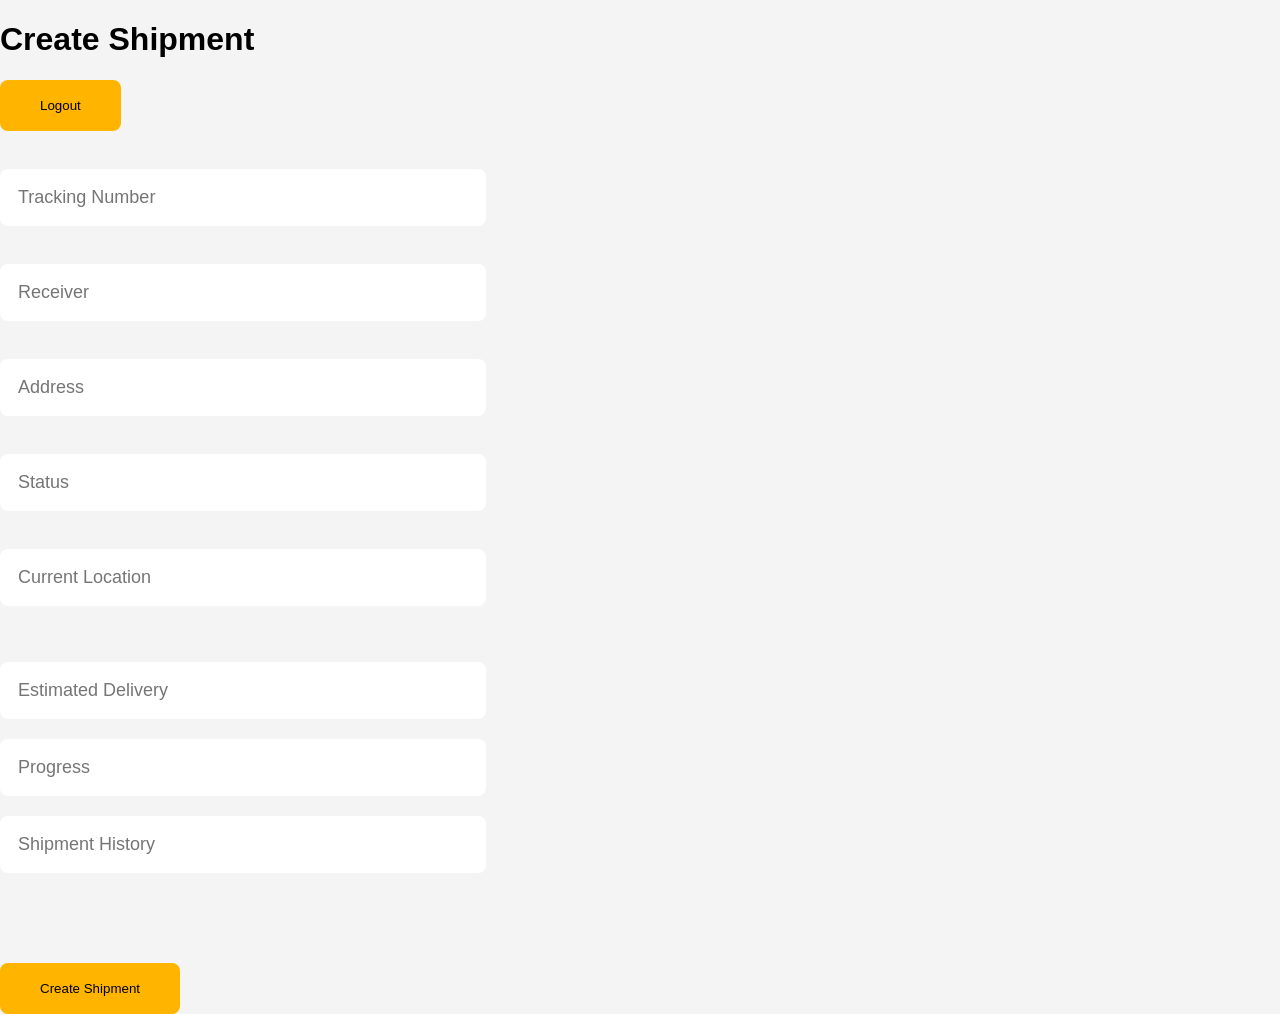
<file: admin.html>
<!DOCTYPE html>

<html>

<head>

<title>
Create Shipment
</title>

<link
rel="stylesheet"
href="style.css">

</head>

<body>

<h1>
Create Shipment
</h1>
<button

onclick="logout()">

Logout

</button>

<br><br>

<input
id="track"

placeholder="Tracking Number">

<br><br>


<input
id="receiver"

placeholder="Receiver">

<br><br>


<input
id="address"

placeholder="Address">

<br><br>


<input
id="status"

placeholder="Status">

<br><br>


<input
id="location"

placeholder="Current Location">

<br><br>
<br>

<input

id="delivery"

placeholder="Estimated Delivery">
<br>

<input

id="progress"

placeholder="Progress">
<br>

<input

id="history"

placeholder="Shipment History">

<br><br>
<br><br>
<br><br>

<button
onclick="saveShipment()">

Create Shipment

</button>


<script
src="app.js">

</script>

</body>

</html>
</file>
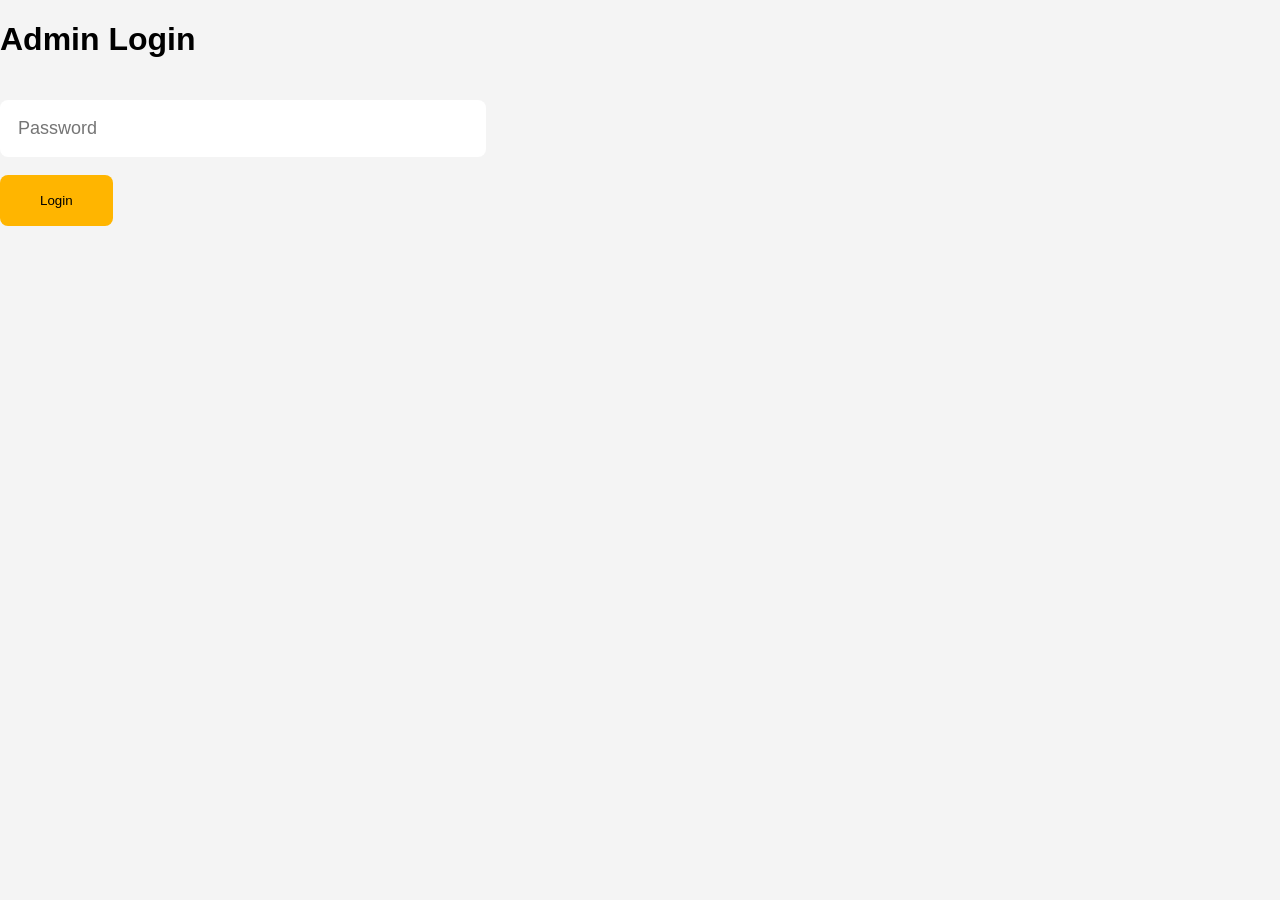
<file: login.html>
<!DOCTYPE html>

<html>

<head>

<link
rel="stylesheet"

href="style.css">

</head>

<body>

<h1>

Admin Login

</h1>

<input

id="password"

type="password"

placeholder="Password">

<br><br>

<button

onclick="login()">

Login

</button>

<script>

function login(){

if(

document
.getElementById(
"password"
)

.value

===

"UPS2026"

){

window.location=

"admin.html";

}

else{

alert(

"Wrong Password"

);

}

}

</script>

</body>

</html>
</file>
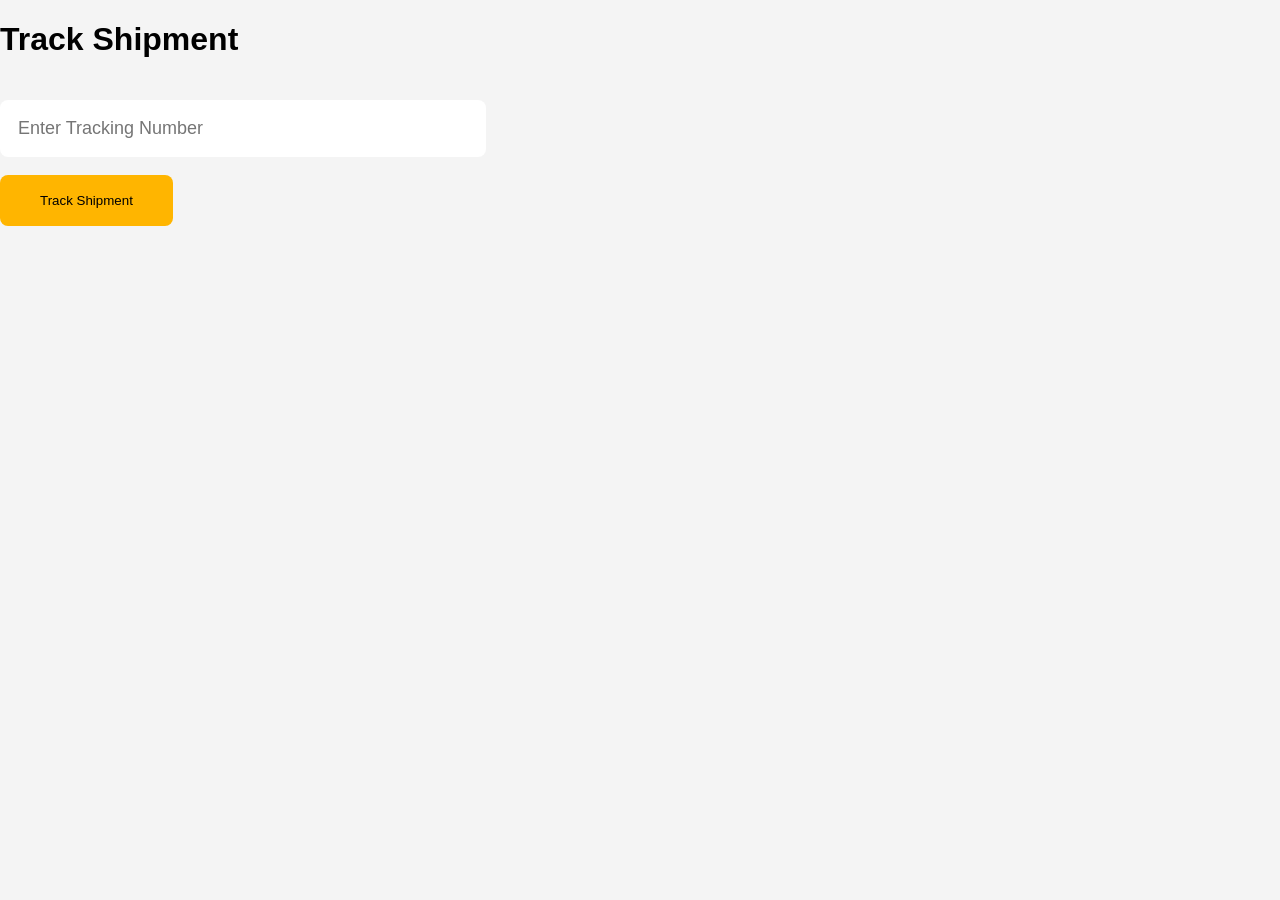
<file: track.html>
<!DOCTYPE html>

<html>

<head>

<title>
Track Shipment
</title>

<link
rel="stylesheet"
href="style.css">

</head>

<body>

<h1>

Track Shipment

</h1>


<input

id="search"

placeholder="Enter Tracking Number">

<br><br>


<button

onclick="trackParcel()">

Track Shipment

</button>


<div

id="result">

</div>


<script

src="app.js">
alert("Shipment Created");
console.log(shipments);
</script>

</body>

</html>
</file>
<file: style.css>
body{

margin:0;

font-family:Arial;

background:#f4f4f4;

}


/* HEADER */

nav{

height:90px;

background:#2b1600;

display:flex;

justify-content:space-between;

align-items:center;

padding:0 60px;

}


.logo img{

height:65px;

}


ul{

display:flex;

gap:40px;

list-style:none;

}


ul li{

color:white;

font-size:18px;

}


a{

text-decoration:none;

color:white;

}


/* HOME PAGE */

.hero{

height:700px;

background:

linear-gradient(

rgba(0,0,0,.35),

rgba(0,0,0,.35)

),

url("ups-van.jpg");


background-size:cover;

background-position:center;


display:flex;

flex-direction:column;

justify-content:center;

padding-left:120px;

color:white;

}


.hero h1{

font-size:72px;

margin:0;

}


.hero p{

font-size:28px;

width:650px;

}


.hero button{

background:#ffb500;

color:black;

padding:20px 50px;

border:none;

border-radius:12px;

font-size:22px;

cursor:pointer;

}


/* TRACK PAGE */

input{

width:450px;

padding:18px;

font-size:18px;

margin-top:20px;

border-radius:8px;

border:none;

}


button{

background:#ffb500;

padding:18px 40px;

border:none;

border-radius:8px;

cursor:pointer;

}


#result{

margin-top:40px;

font-size:26px;

color:black;
@media(max-width:768px){

.hero{

padding-left:40px;

height:600px;

}

.hero h1{

font-size:42px;

}

.hero p{

font-size:20px;

width:90%;

}

input{

width:90%;

}

button{

width:90%;

}

nav{

padding:20px;

flex-direction:column;

height:auto;

}

ul{

flex-direction:column;

gap:20px;

}

}
}
@media (max-width: 768px) {

h1{
font-size: 42px;
}

button{
width: 90%;
max-width: 300px;
font-size: 18px;
padding: 15px;
margin-bottom: 15px;
}

nav{
flex-direction: column;
}

.hero{
height: auto;
padding: 40px 20px;
}

img{
max-width:100%;
height:auto;
}

}
</file>
